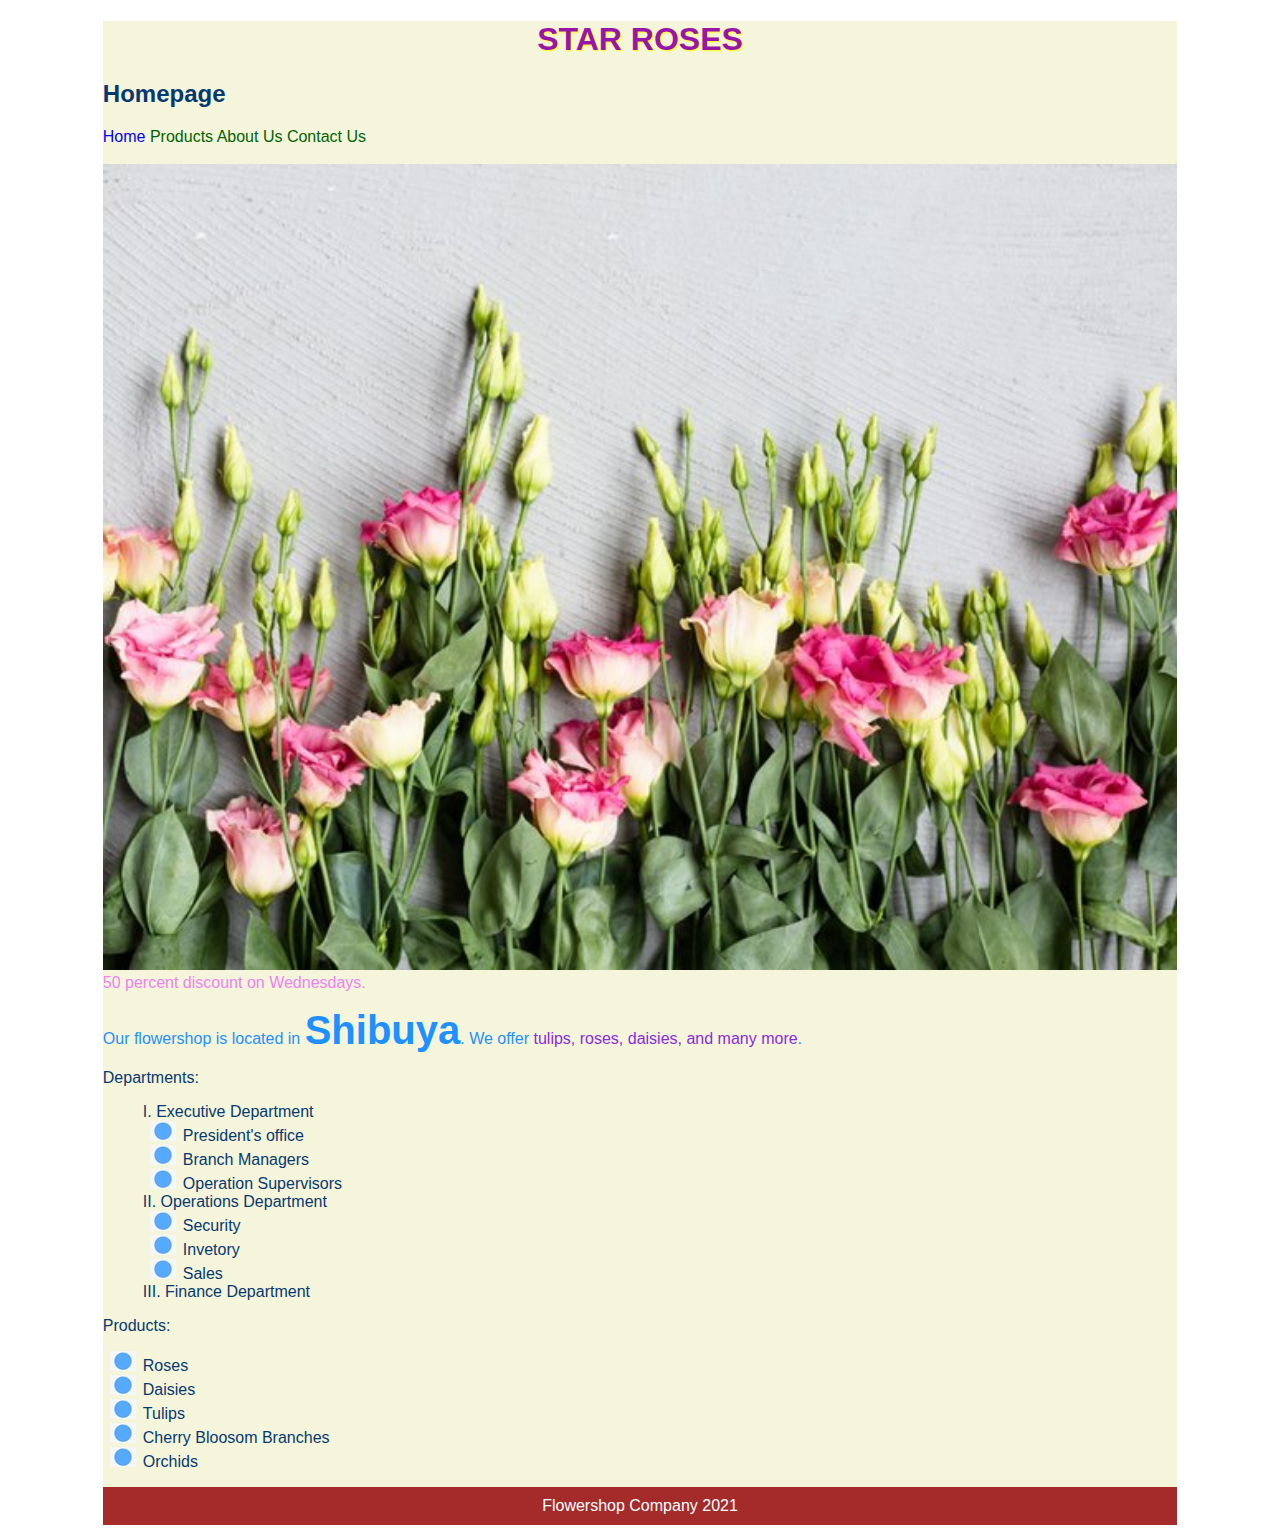
<file: index.html>
<!DOCTYPE html>
<html lang="en">

<head>
    <meta charset="UTF-8">
    <meta http-equiv="X-UA-Compatible" content="IE=edge">
    <meta name="viewport" content="width=device-width, initial-scale=1.0">
    <title>Homepage</title>
    <style>
        div {
            background-color: beige;
            color: #a52a2a;
            /* changed this */
        }
    </style>
    <link rel="stylesheet" type="text/css" href="css/general.css">
</head>

<body>
    <div id="container">
        <header>
            <h1>Star Roses</h1>
            <h2>Homepage</h2>
            <nav>
                <a class="navlink" id="current_page" href="index.html">Home</a>
                <a class="navlink" href="products.html">Products</a>
                <a class="navlink" href="about_us.html">About Us</a>
                <a class="navlink" href="contact_us.html">Contact Us</a>
            </nav>
        </header>
        <br>
        <img src="images/lisianthus-900x600.jpg" alt="Photo of Lisianthus" width="100%">
        <div style="color: violet;">50 percent discount on Wednesdays.</div>
        <!-- <a href="https://yahoo.com">Yahoo</a> -->
        <!-- This is the primary primary paragragh in homepage. -->
        <p style="background-color: beige; color: dodgerblue;">
            Our flowershop is located in <strong>Shibuya</strong>.
            We offer <span>tulips, roses, daisies, and many more</span>.
        </p>

        <label>Departments:</label>
        <ol>
            <li>
                Executive Department
                <ul>
                    <li>President's office</li>
                    <li>Branch Managers</li>
                    <li>Operation Supervisors</li>
                </ul>
            </li>
            <li>
                Operations Department
                <ul>
                    <li>Security</li>
                    <li>Invetory</li>
                    <li>Sales</li>
                </ul>
            </li>
            <li>Finance Department</li>
        </ol>

        <label>Products:</label>
        <ul>
            <li>Roses</li>
            <li>Daisies</li>
            <li>Tulips</li>
            <li>Cherry Bloosom Branches</li>
            <li>Orchids</li>
        </ul>
        <footer>
            Flowershop Company 2021
        </footer>

    </div>
</body>

</html>

<!--
RGB: (0, 56, 168) #0038a8
RGB: (206, 17, 38) #ce1126
RGB: (252, 209, 22) #fcd116
-->
</file>
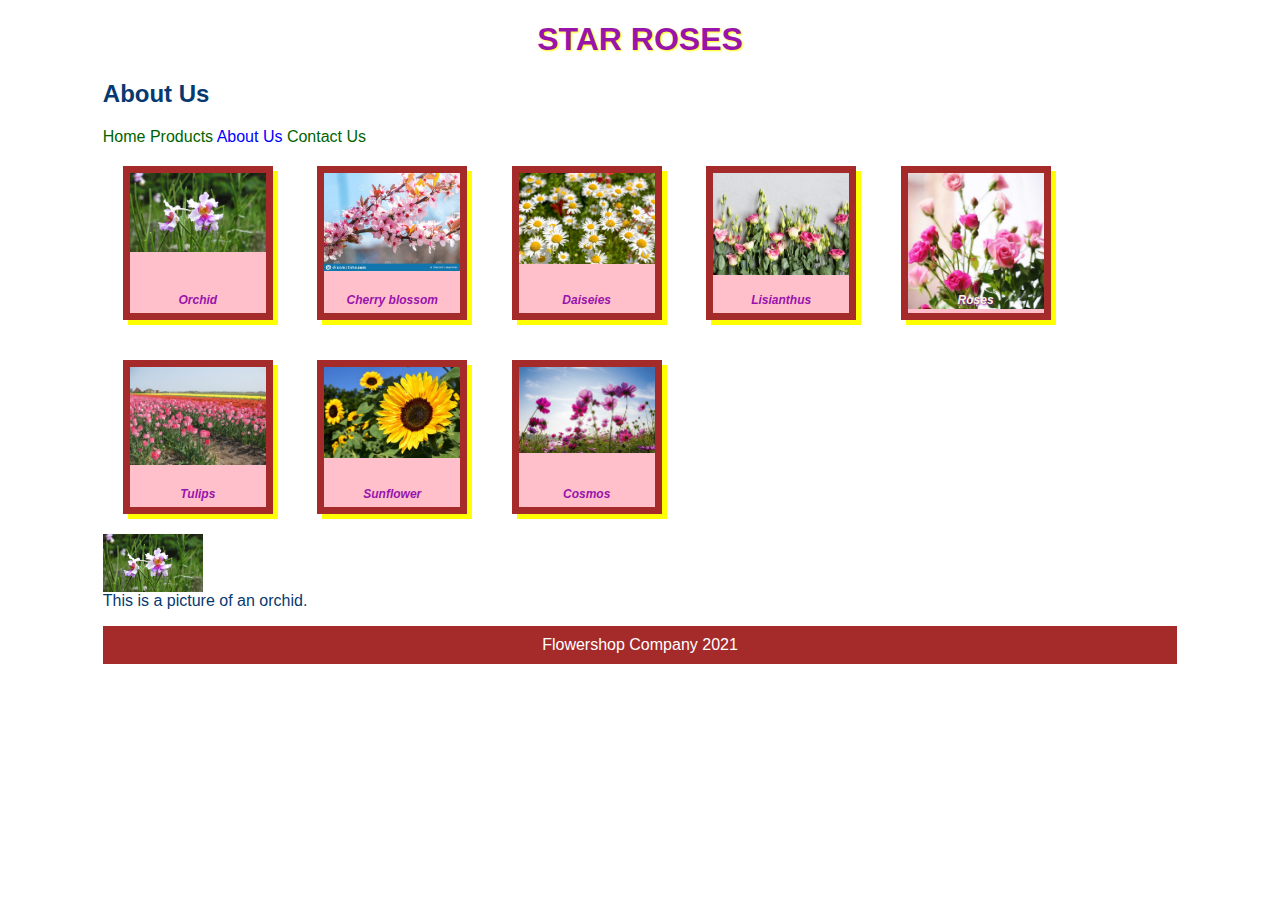
<file: about_us.html>
<!DOCTYPE html>
<html lang="en">

<head>
    <meta charset="UTF-8">
    <meta http-equiv="X-UA-Compatible" content="IE=edge">
    <meta name="viewport" content="width=device-width, initial-scale=1.0">
    <title>About Us</title>
    <link rel="stylesheet" type="text/css" href="css/general.css">
</head>

<body>
    <div id="container">
        <header>
            <h1>Star Roses</h1>
            <h2>About Us</h2>
            <nav><a class="navlink" href="index.html">Home</a>
                <a class="navlink" href="products.html">Products</a>
                <a class="navlink" id="current_page" href="about_us.html">About Us</a>
                <a class="navlink" href="contact_us.html">Contact Us</a>
            </nav>
        </header>

        <div class="gallery" id="pic1">Orchid</div>
        <div class="gallery" id="pic2">Cherry blossom</div>
        <div class="gallery" id="pic3">Daiseies</div>
        <div class="gallery" id="pic4">Lisianthus</div>
        <div class="gallery" id="pic5">Roses</div>
        <div class="gallery" id="pic6">Tulips</div>
        <div class="gallery" id="pic7">Sunflower</div>
        <div class="gallery" id="pic8">Cosmos</div>
        <!-- changed -->
        <br>
        <img src="images/Orchid.jpg" id="orchid_about_us" alt="Photo of a white orchid." width="100px">
        <p id="about_us_paragraph">This is a picture of an orchid.</p>
        <footer>
            Flowershop Company 2021
        </footer>
    </div>
    
</body>

</html>
</file>
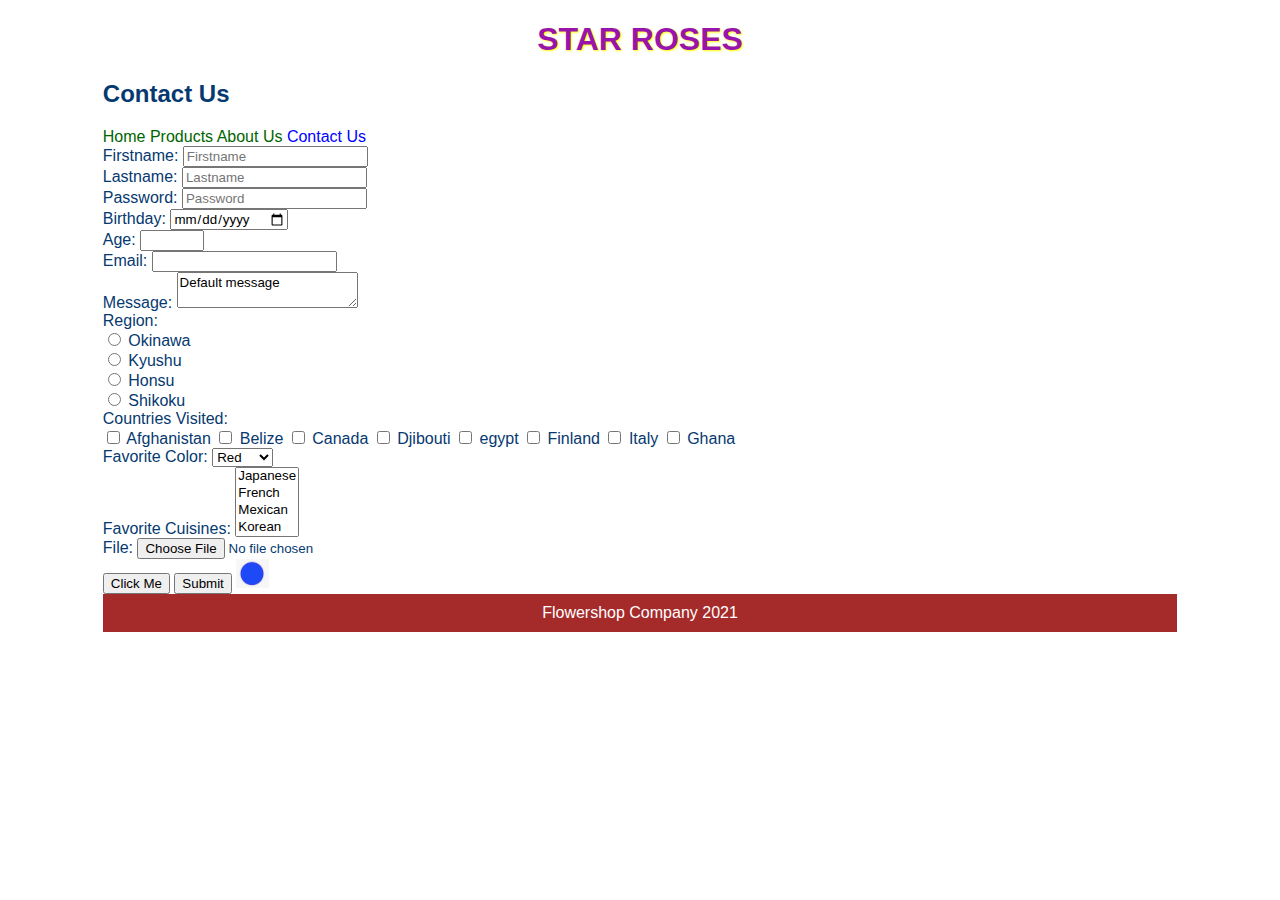
<file: contact_us.html>
<!DOCTYPE html>
<html lang="en">

<head>
    <meta charset="UTF-8">
    <meta http-equiv="X-UA-Compatible" content="IE=edge">
    <meta name="viewport" content="width=device-width, initial-scale=1.0">
    <title>Contact Us</title>
    <link rel="stylesheet" type="text/css" href="css/general.css">
</head>

<body>
    <div id="container">
        <header>
            <h1>Star Roses</h1>
            <h2>Contact Us</h2>
            <nav>
                <a class="navlink" href="index.html">Home</a>
                <a class="navlink" href="products.html">Products</a>
                <a class="navlink" href="about_us.html">About Us</a>
                <a class="navlink" id="current_page" href="contact_us.html">Contact Us</a>
            </nav>
        </header>
        <form>
            <label for="firstname">Firstname: </label>
            <input type="text" id="firstname" name="firstname" placeholder="Firstname">
            <br>
            <label for="lastname">Lastname: </label>
            <input type="text" id="lastname" name="lastname" placeholder="Lastname">
            <br>
            <label for="password">Password: </label>
            <input type="password" id="password" name="password" placeholder="Password">
            <br>
            <label for="birthday">Birthday: </label>
            <input type="date" id="birthday" name="birthday">
            <br>
            <label for="age">Age: </label>
            <input type="number" id="age" name="age" min="0" max="140">
            <br>
            <label for="email">Email: </label>
            <input type="email" id="email" name="email" required>
            <br>
            <label for="message">Message: </label>
            <textarea id"message" name="message">Default message</textarea>
            <br>
            <label for="region">Region: </label>
            <br>
            <input type="radio" id="Okinawa" name="region">
            <label for="Okinawa">Okinawa</label>
            <br>
            <input type="radio" id="Kyushu" name="region">
            <label for="Kyushu">Kyushu</label>
            <br>
            <input type="radio" id="Honsu" name="region">
            <label for="Honsu">Honsu</label>
            <br>
            <input type="radio" id="Shikoku" name="region">
            <label for="Shikoku">Shikoku</label>
            <br>
            <label for="countries_visited">Countries Visited:</label>
            <br>
            <input type="checkbox" id="afghanistan" name="afghanistan">
            <label for="afghanistan">Afghanistan</label>
            <input type="checkbox" id="belize" name="belize">
            <label for="belize">Belize</label>
            <input type="checkbox" id="canada" name="canada">
            <label for="canada">Canada</label>
            <input type="checkbox" id="djibouti" name="djibouti">
            <label for="djibouti">Djibouti</label>
            <input type="checkbox" id="egypt" name="egypt">
            <label for="Egypt">egypt</label>
            <input type="checkbox" id="finland" name="finland">
            <label for="finland">Finland</label>
            <input type="checkbox" id="italy" name="itlay">
            <label for="italy">Italy</label>
            <input type="checkbox" id="ghana" name="ghana">
            <label for="ghana">Ghana</label>
            <br>
            <label for="favorite_color">Favorite Color:</label>
            <select id="favorite_color" name="favorite_color">
                <option value="red">Red</option>
                <option value="blue">Blue</option>
                <option value="yellow">Yellow</option>
                <option value="green">Green</option>
                <option value="black">Black</option>
            </select>
            <br>
            <label for="favorite_cuisine">Favorite Cuisines: </label>
            <select id="favorite_cuisine" name="favorite_cuisine" multiple>
                <option value="japanese">Japanese</option>
                <option value="french">French</option>
                <option value="mexican">Mexican</option>
                <option value="korean">Korean</option>
                <option value="chinese">Chinese</option>
            </select>
            <br>
            <label for="file_upload">File: </label>
            <input type="file" id="file_upload" name="file_upload">
            <br>
            <input type="button" value="Click Me">
            <button type="submit">Submit</button>
            <input type="image" src="images/blue_dot.png" alt="Photo of a blue dot button">
        </form>
        <footer>
            Flowershop Company 2021
        </footer>
    </div>
    
</body>

</html>
</file>
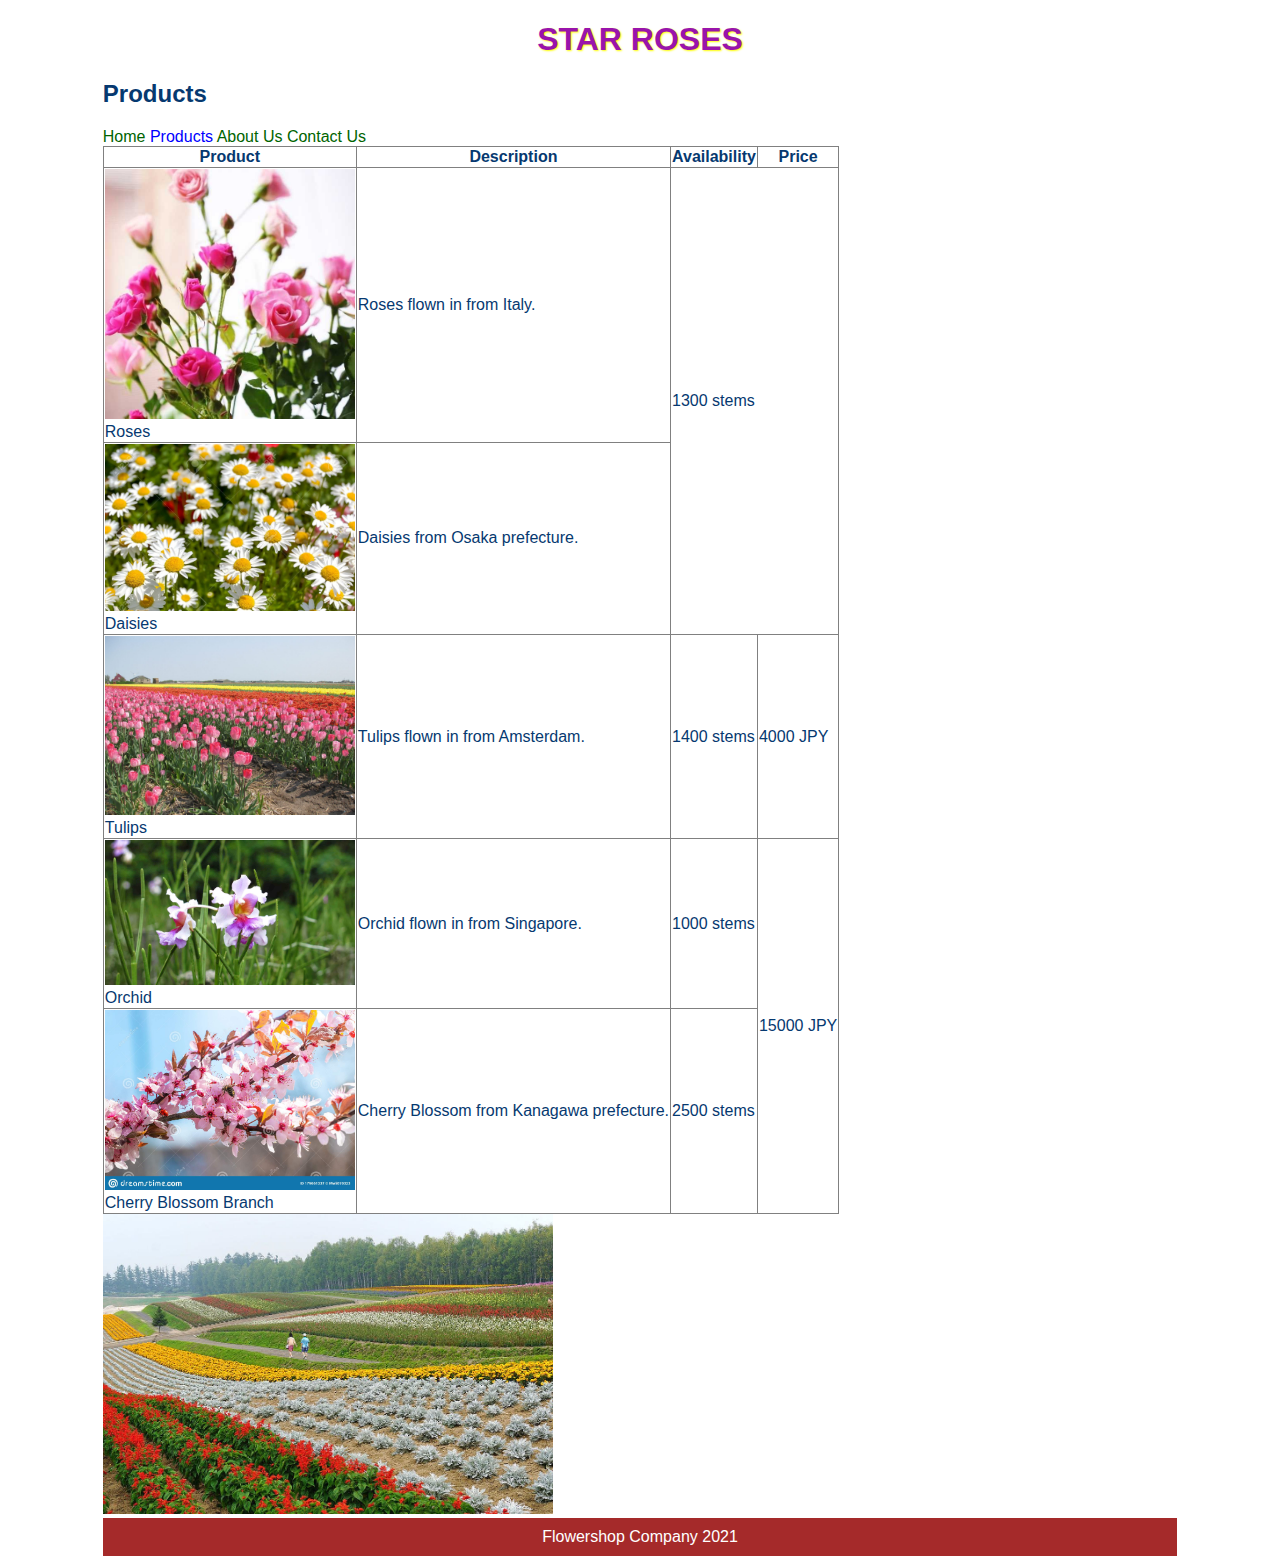
<file: products.html>
<!DOCTYPE html>
<html lang="en">

<head>
    <meta charset="UTF-8">
    <meta http-equiv="X-UA-Compatible" content="IE=edge">
    <meta name="viewport" content="width=device-width, initial-scale=1.0">
    <title>Products</title>
    <link rel="stylesheet" type="text/css" href="css/general.css">
    <!-- comment here -->
</head>

<body>
    <div id="container">
        <header>
            <h1>Star Roses</h1>
            <h2>Products</h2>
            <nav>
                <a class="navlink" href="index.html">Home</a>
                <a class="navlink" id="current_page" href="products.html">Products</a>
                <a class="navlink" href="about_us.html">About Us</a>
                <a class="navlink" href="contact_us.html">Contact Us</a>
            </nav>
        </header>
        <table border="1">
            <tr>
                <th>Product</th>
                <th>Description</th>
                <th>Availability</th>
                <th>Price</th>
            </tr>
            <tr>
                <td>
                    <img src="images/Roses.jpg" alt="Photo of a rose" width="250px">
                    <br>
                    Roses
                </td>
                <td>Roses flown in from Italy.</td>
                <td colspan="2" rowspan="2">1300 stems</td>

            </tr>
            <tr>
                <td>
                    <img src="images/daiseies.jpg" alt="Photo of daiseies" width="250px">
                    <br>
                    Daisies
                </td>
                <td>Daisies from Osaka prefecture.</td>

            </tr>
            <tr>
                <td>
                    <img src="images/tulips.jpg" alt="Photo of tulips" width="250px">
                    <br>
                    Tulips
                </td>
                <td>Tulips flown in from Amsterdam.</td>
                <td>1400 stems</td>
                <td>4000 JPY</td>
            </tr>
            <tr>
                <td>
                    <img src="images/Orchid.jpg" alt="Photo of a Orchid" width="250px">
                    <br>
                    Orchid
                </td>
                <td>Orchid flown in from Singapore.</td>
                <td>1000 stems</td>
                <td rowspan="2">15000 JPY</td>
            </tr>
            <tr>
                <td>
                    <img src="images/cherry-blossom-branch.jpg" alt="Photo of a cherry bloosom brnach" width="250px">
                    <br>
                    Cherry Blossom Branch
                </td>
                <td>Cherry Blossom from Kanagawa prefecture.</td>
                <td>2500 stems</td>

            </tr>
        </table>
        <img src="images/shikisai_no_oka_biei-4.jpg" alt="Photo of farm" width="450px">
        <footer>
            Flowershop Company 2021
        </footer>
    </div>
</body>

</html>
</file>
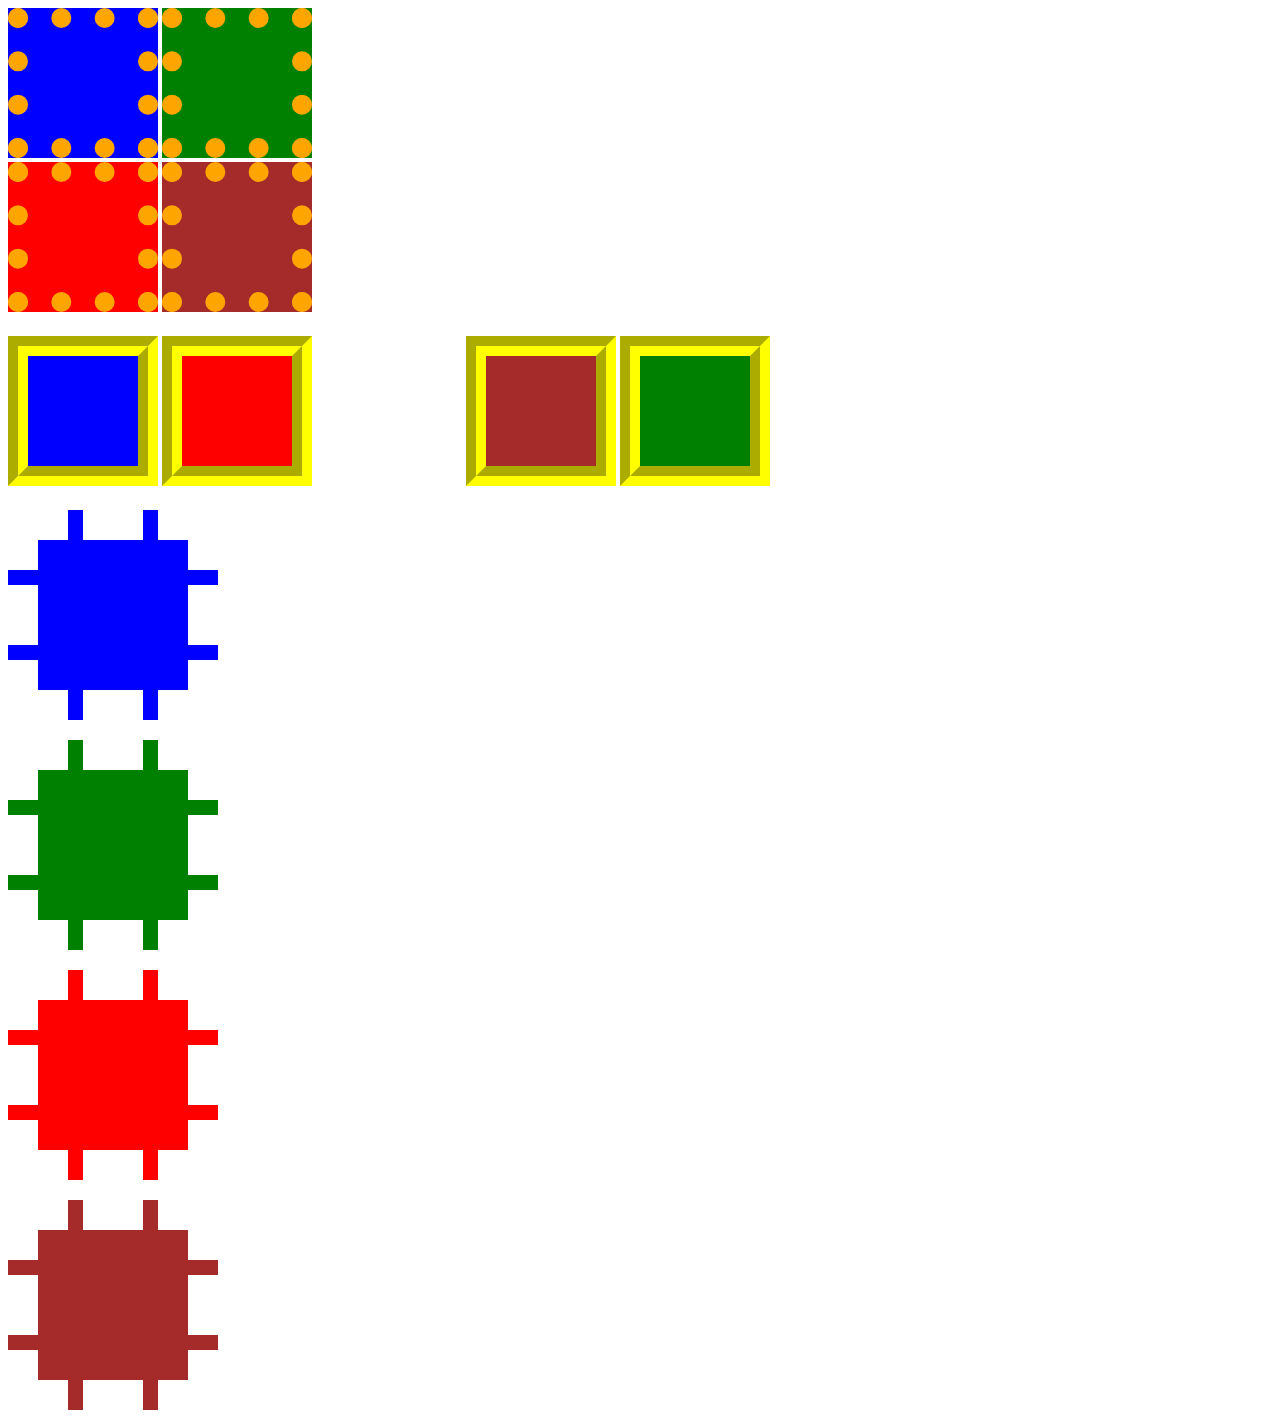
<file: px1.html>
<!DOCTYPE html>
<html lang="en">
<head>
    <meta charset="UTF-8">
    <meta http-equiv="X-UA-Compatible" content="IE=edge">
    <meta name="viewport" content="width=device-width, initial-scale=1.0">
    <title>PX1</title>
    <link rel="stylesheet" type="text/css" href="css/general1.css">
</head>
<body>
    <div id="container11">
        <div class="gallery1" id="pic11"></div>
        <div class="gallery1" id="pic12"></div>
    </div>
    <div id="container12">
        <div class="gallery1" id="pic13"></div>
        <div class="gallery1" id="pic14"></div>
    </div>
    <div id="container13">
        <div class="gallery2" id="pic21"></div>
        <div class="gallery2" id="pic22"></div>
        <div class="gallery2" id="pic23"></div>
        <div class="gallery2" id="pic24"></div>
    </div>
    <div id="container14">
        <div class="gallery3" id="pic31"></div>
        <div class="gallery3" id="pic32"></div>
        <div class="gallery3" id="pic33"></div>
        <div class="gallery3" id="pic34"></div>
    </div>
    
</body>
</html>
</file>
<file: css/general.css>
a {
  color: darkgreen;
  text-decoration: none;
}
.navlink:hover {
  color: pink;
}

/* .navlink:visited {
  color: yellow;
} */

div {
  color: #063970;
}

#current_page {
  color: blue;
}

#firstname:active {
  background-color: yellow;
}

p span {
  color: blueviolet;
}

* {
  font-family: Arial, Helvetica, sans-serif;
}

strong {
  font-size: 40px;
}

h1 {
  font-weight: bold;
  color: rgb(153, 20, 172);
  font-style: normal;
  text-transform: uppercase;
  text-align: center;
  text-shadow: 1px 1px 2px yellow;
  /* letter-spacing: -5px; */
  /* word-spacing: -10px; */
}

h2 {
  text-indent: 0px;
}

ul {
  list-style-type: square;
}

ol {
  list-style-type: upper-roman;
  list-style-position: inside;
}

ul > li {
  list-style: url("../images/blue_dot1.jpg") circle outside;
}
/* changed */

.gallery {
  height: 150px;
  width: 150px;
  background-color: cyan;
  color: rgb(153, 20, 172);
  font-style: oblique;
  font-weight: bold;
  font-size: 12px;
  margin: 20px;
  padding: 20px;
  padding-top: 120px;
  border: 7px solid brown;
  /* border-style: dotted; */
  /* border-radius: 60px; */
  box-shadow: 5px 5px 0px yellow;
  box-sizing: border-box;
  display: inline-block;
  position: relative;
}

#pic1 {
  text-align: center;
  vertical-align: bottom;
  background-image: url("../images/Orchid.jpg");
  background: pink url("../images/Orchid.jpg") no-repeat 0 0;
  background-size: contain;
  /* background-position: 0 500px; */
  /* background-attachment: local; */
  /* z-index: 2;
  left: 200px;
  top: 50px; */
}

#pic2 {
  text-align: center;
  vertical-align: bottom;
  background-image: url("../images/cherry-blossom-branch.jpg");
  background: pink url("../images/cherry-blossom-branch.jpg") no-repeat 0 0;
  background-size: contain;
}

#pic3 {
  text-align: center;
  vertical-align: bottom;
  background-image: url("../images/daiseies.jpg");
  background: pink url("../images/daiseies.jpg") no-repeat 0 0;
  background-size: contain;
}

#pic4 {
  text-align: center;
  vertical-align: bottom;
  background-image: url("../images/lisianthus-900x600.jpg");
  background: pink url("../images/lisianthus-900x600.jpg") no-repeat 0 0;
  background-size: contain;
}

#pic5 {
  text-align: center;
  vertical-align: bottom;
  color: beige;
  text-shadow: 1px 1px 2px rgb(153, 20, 172);
  background-image: url("../images/Roses.jpg");
  background: pink url("../images/Roses.jpg") no-repeat 0 0;
  background-size: contain;
}

#pic6 {
  text-align: center;
  vertical-align: bottom;
  background-image: url("../images/tulips.jpg");
  background: pink url("../images/tulips.jpg") no-repeat 0 0;
  background-size: contain;
}

#pic7 {
  text-align: center;
  vertical-align: bottom;
  background-image: url("../images/helianthus-yellow-flower-pixabay_11863.jpg");
  background: pink url("../images/helianthus-yellow-flower-pixabay_11863.jpg")
    no-repeat 0 0;
  background-size: contain;
}

#pic8 {
  text-align: center;
  vertical-align: bottom;
  background-image: url("../images/thinkstockphotos-457382491.jpg");
  background: pink url("../images/thinkstockphotos-457382491.jpg") no-repeat 0 0;
  background-size: contain;
}

#container {
  width: 85%;
  margin: auto;
}

table {
  empty-cells: hide;
  /* border-spacing: 10px; */
  border-collapse: collapse;
}

#orchid_about_us {
  float: left;
}

#about_us_paragraph {
  clear: both;
}

footer {
  text-align: center;
  color: white;
  background-color: brown;
  padding-top: 10px;
  padding-bottom: 10px;
}
</file>
<file: css/general1.css>
.gallery1 {
  height: 150px;
  width: 150px;

  margin: 0px;
  padding: 2px;
  border: 20px solid orange;
  border-style: dotted;
  box-sizing: border-box;
  display: inline-block;
  position: relative;
}

#pic11 {
  background-color: blue;
}

#pic12 {
  background-color: green;
}

#pic13 {
  background-color: red;
}

#pic14 {
  background-color: brown;
}

.gallery2 {
  height: 150px;
  width: 150px;

  margin: 0px;
  margin-top: 20px;
  padding: 2px;
  border: 20px solid yellow;
  border-style: groove;
  box-sizing: border-box;
  display: inline-block;
  position: relative;
}

#pic21 {
  background-color: blue;
}

#pic22 {
  background-color: red;
}

#pic23 {
  margin-left: 150px;
  background-color: brown;
}

#pic24 {
  background-color: green;
}

.gallery3 {
  height: 150px;
  width: 150px;

  margin: 0px;
  margin-top: 20px;

  border: 30px solid white;
  border-style: dashed;
}

#pic31 {
  background-color: blue;
}

#pic32 {
  background-color: green;
}

#pic33 {
  background-color: red;
}

#pic34 {
  background-color: brown;
}
</file>
